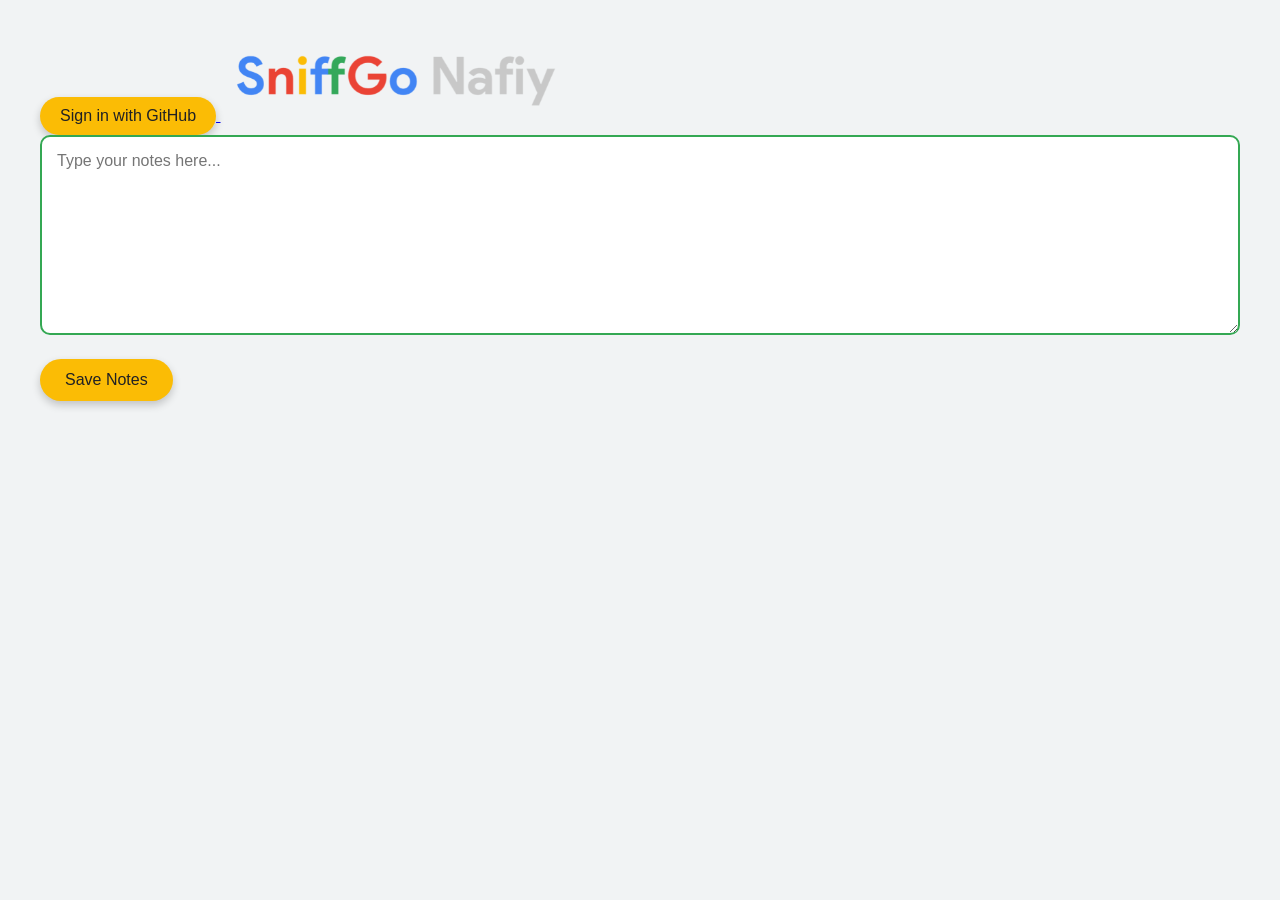
<file: index.html>
<!DOCTYPE html>
<html lang="en">
<head>
<meta charset="UTF-8" />
<meta name="viewport" content="width=device-width, initial-scale=1.0" />
<title>Nafiy</title>
<link rel="icon" type="image/svg" href="N-4-6-2026 (1).svg" />
<link rel="stylesheet" href="styles.css" />
</head>
<body>
<a href="https://github.com/login/oauth/authorize?client_id=Ov23liaQdogQr7sFX3jJ">
    <button style="padding:10px 20px; font-size:16px; cursor:pointer;">
      Sign in with GitHub
    </button>
  </a>

<img src="SniffGo-Nafiy-4-6-2026.png" />
<textarea id="notes" placeholder="Type your notes here..."></textarea><br/>
<button id="saveBtn">Save Notes</button>

<script src="script.js"></script>
</body>
</html>
</file>
<file: styles.css>
body {
  font-family: 'Roboto', sans-serif;
  margin: 40px;
  background-color: #f1f3f4; /* Light Google-like background */
  animation: bounceBody 2s infinite alternate;
}

@keyframes bounceBody {
  0% { transform: translateY(0); }
  100% { transform: translateY(8px); }
}

h1 {
  text-align: center;
  font-family: 'Roboto Slab', serif;
  color: #4285F4; /* Google Blue */
  font-size: 3em;
  margin-bottom: 20px;
  position: relative;
  animation: pulse 2s infinite;
}

@keyframes pulse {
  0% { transform: scale(1); }
  50% { transform: scale(1.05); }
  100% { transform: scale(1); }
}

#notes {
  width: 100%;
  height: 200px;
  padding: 15px;
  font-size: 16px;
  box-sizing: border-box;
  border: 2px solid #34A853; /* Google Green */
  border-radius: 10px;
  background-color: #fff;
  font-family: 'Roboto', sans-serif;
  transition: all 0.3s ease;
}
#notes:focus {
  outline: none;
  box-shadow: 0 0 10px #34A853;
  border-color: #0F9D58; /* Darker Green */
  background-color: #e8f5e9;
  transform: scale(1.02);
}

button {
  margin-top: 20px;
  padding: 12px 25px;
  font-size: 16px;
  cursor: pointer;
  border-radius: 50px;
  border: none;
  font-family: 'Roboto', sans-serif;
  transition: all 0.3s ease;
  background-color: #FBBC05; /* Google Yellow */
  color: #202124; /* Dark text */
  box-shadow: 0 4px 8px rgba(0,0,0,0.2);
}
button:hover {
  background-color: #F4B400; /* Slightly darker yellow */
  transform: scale(1.05);
  box-shadow: 0 6px 12px rgba(0,0,0,0.3);
}

#github-btn {
  background-color: #202124; /* Dark Google Gray */
  color: #fff;
}
#github-btn:hover {
  background-color: #5f6368;
  transform: rotate(3deg);
}

img {
  width: 350px;
}
</file>
